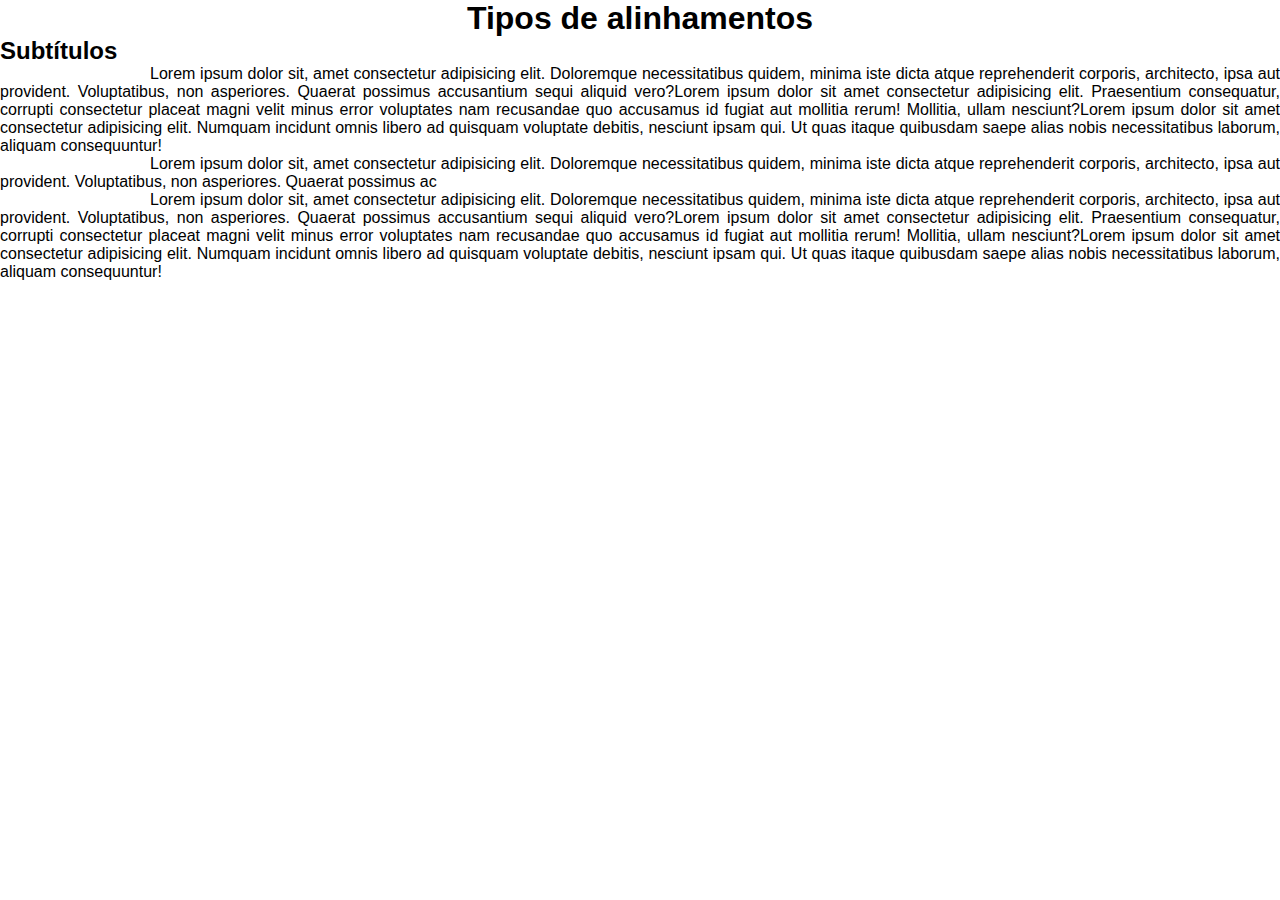
<file: alinhamento de texto/index.html>
<!DOCTYPE html>
<html lang="en">
<head>
    <meta charset="UTF-8">
    <meta http-equiv="X-UA-Compatible" content="IE=edge">
    <meta name="viewport" content="width=device-width, initial-scale=1.0">
    <title>Alinhamento de fontes</title>
    <link rel="stylesheet" href="style.css">
</head>
<body>
    <h1>Tipos de alinhamentos</h1>
    <h2>Subtítulos</h2>
    <p>Lorem ipsum dolor sit, amet consectetur adipisicing elit. Doloremque necessitatibus quidem, minima iste dicta atque reprehenderit corporis, architecto, ipsa aut provident. Voluptatibus, non asperiores. Quaerat possimus accusantium sequi aliquid vero?Lorem ipsum dolor sit amet consectetur adipisicing elit. Praesentium consequatur, corrupti consectetur placeat magni velit minus error voluptates nam recusandae quo accusamus id fugiat aut mollitia rerum! Mollitia, ullam nesciunt?Lorem ipsum dolor sit amet consectetur adipisicing elit. Numquam incidunt omnis libero ad quisquam voluptate debitis, nesciunt ipsam qui. Ut quas itaque quibusdam saepe alias nobis necessitatibus laborum, aliquam consequuntur!</p>
    <p>Lorem ipsum dolor sit, amet consectetur adipisicing elit. Doloremque necessitatibus quidem, minima iste dicta atque reprehenderit corporis, architecto, ipsa aut provident. Voluptatibus, non asperiores. Quaerat possimus ac</p>
    <p>Lorem ipsum dolor sit, amet consectetur adipisicing elit. Doloremque necessitatibus quidem, minima iste dicta atque reprehenderit corporis, architecto, ipsa aut provident. Voluptatibus, non asperiores. Quaerat possimus accusantium sequi aliquid vero?Lorem ipsum dolor sit amet consectetur adipisicing elit. Praesentium consequatur, corrupti consectetur placeat magni velit minus error voluptates nam recusandae quo accusamus id fugiat aut mollitia rerum! Mollitia, ullam nesciunt?Lorem ipsum dolor sit amet consectetur adipisicing elit. Numquam incidunt omnis libero ad quisquam voluptate debitis, nesciunt ipsam qui. Ut quas itaque quibusdam saepe alias nobis necessitatibus laborum, aliquam consequuntur!</p>
</body>
</html>
</file>
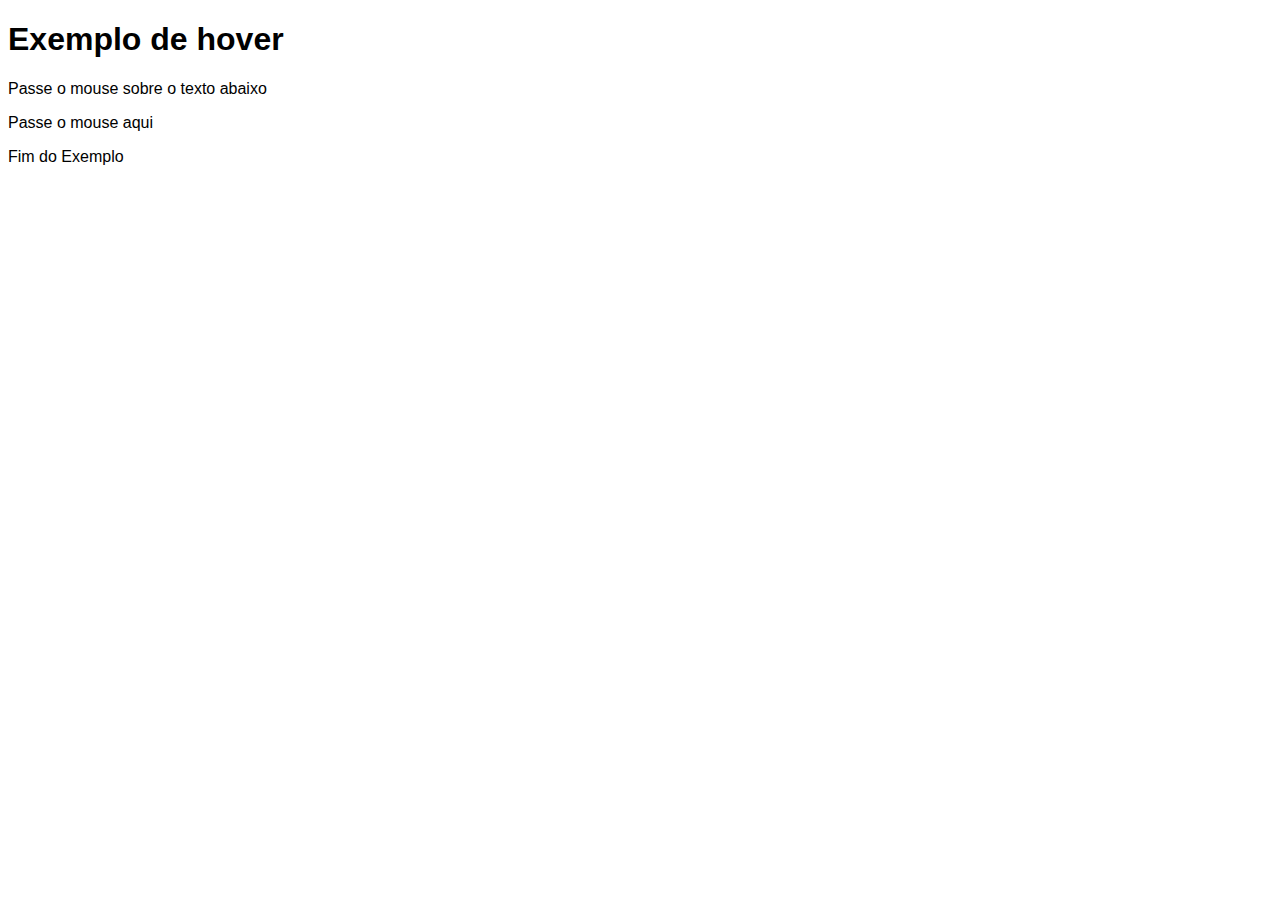
<file: pseudoclasses/hover.html>
<!DOCTYPE html>
<html lang="en">
<head>
    <meta charset="UTF-8">
    <meta http-equiv="X-UA-Compatible" content="IE=edge">
    <meta name="viewport" content="width=device-width, initial-scale=1.0">
    <title>Exemplo de hover</title>
    <style>
        body{
            font-family: Arial, Helvetica, sans-serif;
        }
        div > p{
            display: none;
        }
        div:hover > p{
            display: block;
            color: #fff;
            background-color: red;
            width: 300px;
        }
        div:hover {
            color: red;
        }

    </style>
</head>
<body>
    <h1>Exemplo de hover</h1>
    <p>Passe o mouse sobre o texto abaixo</p>
    <div>Passe o mouse aqui
        <p>TEXTO ESCONDIDO...</p>
    </div>
    <p>Fim do Exemplo</p>
</body>
</html>
</file>
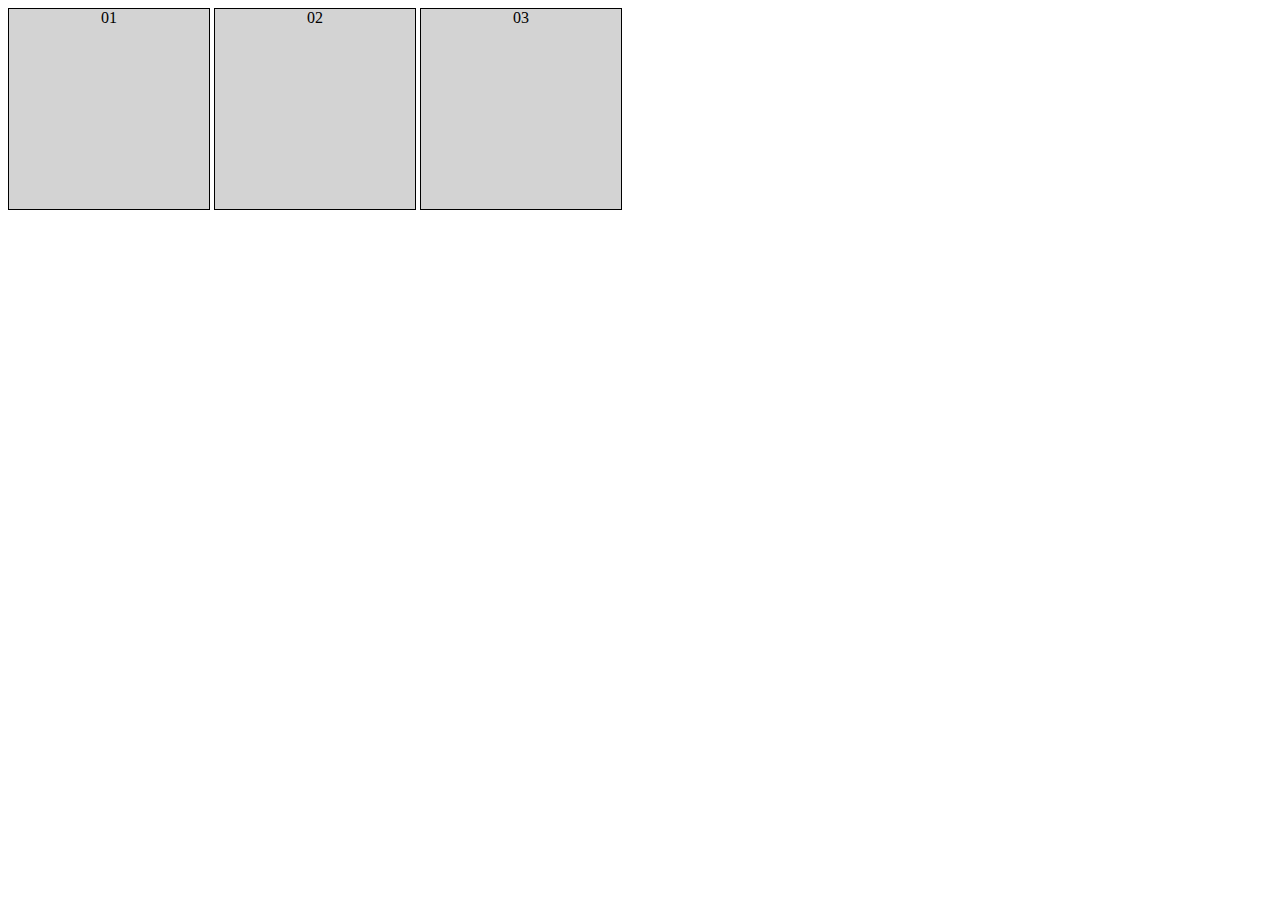
<file: pseudoclasses/pseudoclasses.html>
<!DOCTYPE html>
<html lang="pt-br">
<head>
    <meta charset="UTF-8">
    <meta http-equiv="X-UA-Compatible" content="IE=edge">
    <meta name="viewport" content="width=device-width, initial-scale=1.0">
    <title>Pseudo-clase</title>
    <style>
        div {
            background-color: lightgray;
            text-align: center;
            height: 200px;
            width: 200px;
            border: 1px solid #000;
            display: inline-block;
        }
        div:hover{
            background-color: yellow;
        }

        /* div#d1{
            background-color: red;
        }

        div#d2{
            background-color: green;
        }

        div#d3{
            background-color: blue;
        } */

    </style>
</head>
<body>
    <div id="d1">01</div>
    <div id="d2">02</div>
    <div id="d3">03</div>
</body>
</html>
</file>
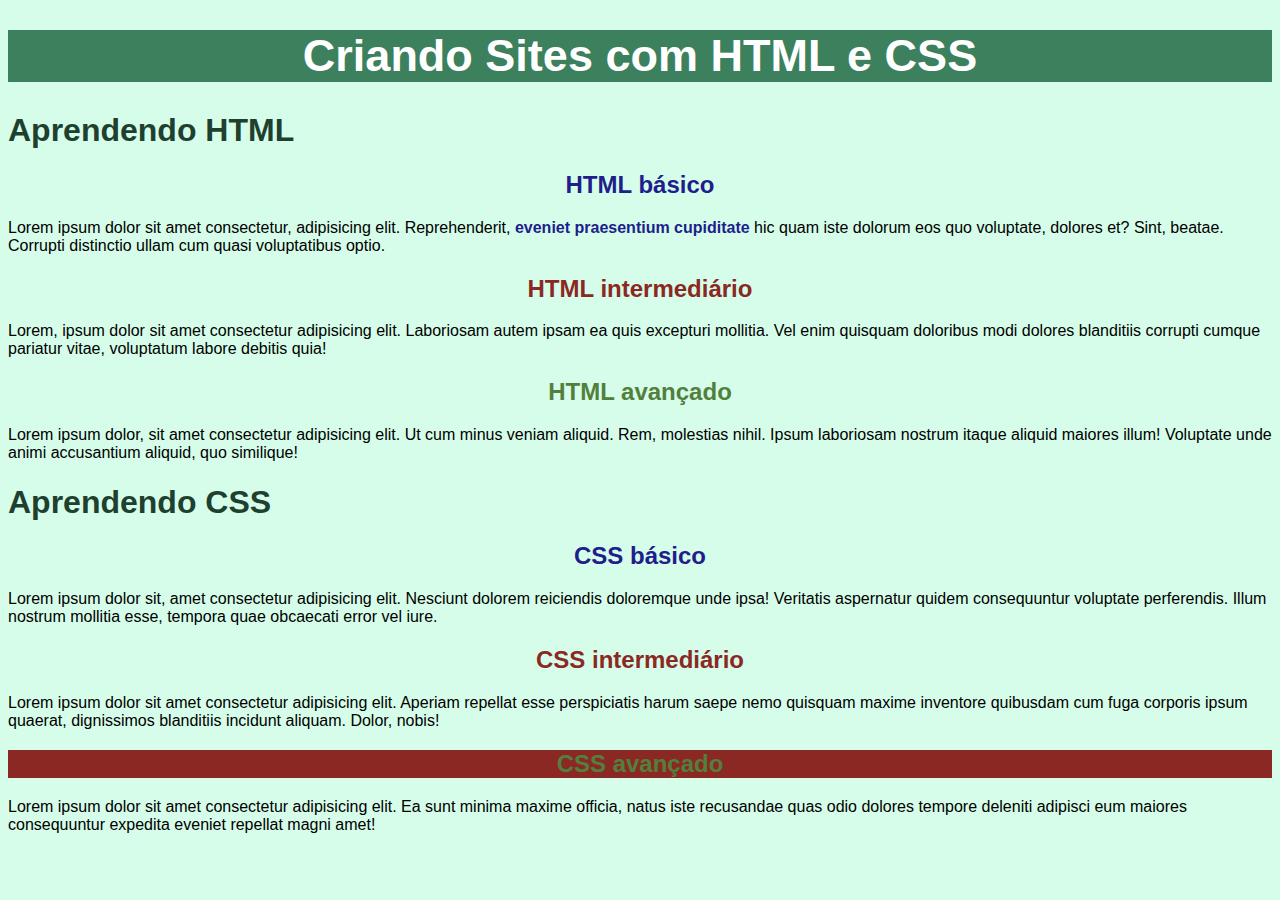
<file: seletor/seletor01.html>
<!DOCTYPE html>
<html lang="pt-br">
<head>
    <meta charset="UTF-8">
    <meta http-equiv="X-UA-Compatible" content="IE=edge">
    <meta name="viewport" content="width=device-width, initial-scale=1.0">
    <title>Seletores Personalizados</title>
    <link rel="stylesheet" href="style.css">
</head>
<body>
    <h1 id="principal">Criando Sites com HTML e CSS</h1>
    <h1>Aprendendo HTML</h1>
    <h2 class="basico">HTML básico</h2>
    <p>Lorem ipsum dolor sit amet consectetur, adipisicing elit. Reprehenderit, <span class="basico">eveniet praesentium cupiditate</span> hic quam iste dolorum eos quo voluptate, dolores et? Sint, beatae. Corrupti distinctio ullam cum quasi voluptatibus optio.</p>
    <h2 class="intermediario">HTML intermediário</h2>
    <p>Lorem, ipsum dolor sit amet consectetur adipisicing elit. Laboriosam autem ipsam ea quis excepturi mollitia. Vel enim quisquam doloribus modi dolores blanditiis corrupti cumque pariatur vitae, voluptatum labore debitis quia!</p>
    <h2 class="avancado">HTML avançado</h2>
    <p>Lorem ipsum dolor, sit amet consectetur adipisicing elit. Ut cum minus veniam aliquid. Rem, molestias nihil. Ipsum laboriosam nostrum itaque aliquid maiores illum! Voluptate unde animi accusantium aliquid, quo similique!</p>
    <h1>Aprendendo CSS</h1>
    <h2 class="basico">CSS básico</h2>
    <p>Lorem ipsum dolor sit, amet consectetur adipisicing elit. Nesciunt dolorem reiciendis doloremque unde ipsa! Veritatis aspernatur quidem consequuntur voluptate perferendis. Illum nostrum mollitia esse, tempora quae obcaecati error vel iure.</p>
    <h2 class="intermediario">CSS intermediário</h2>
    <p>Lorem ipsum dolor sit amet consectetur adipisicing elit. Aperiam repellat esse perspiciatis harum saepe nemo quisquam maxime inventore quibusdam cum fuga corporis ipsum quaerat, dignissimos blanditiis incidunt aliquam. Dolor, nobis!</p>
    <h2 class="avancado destaque">CSS avançado</h2>
    <p>Lorem ipsum dolor sit amet consectetur adipisicing elit. Ea sunt minima maxime officia, natus iste recusandae quas odio dolores tempore deleniti adipisci eum maiores consequuntur expedita eveniet repellat magni amet!</p>
</body>
</html>
</file>
<file: alinhamento de texto/style.css>
* {
    margin: 0;
    padding: 0;
}

body {
    font: normal 16px arial, verdana, serif

}
h1 {
    text-align: center;
}
p {
    text-align: justify;
    text-indent: 150px;
}
</file>
<file: seletor/style.css>
body {
    background-color: #d6fde9;
    font-family: Arial, Helvetica, sans-serif;
}

h1{
    color: #1e402f;
}
h1#principal{
    text-align: center;
    font-size: 45px;
    background-color: #3c805e;
    color: #fff;
}

h2{
color: #3c805e;
}

.basico {
    color: #201e8b;
    font-weight: 800;
    text-align: center;
}
.intermediario {
    color: #8b2824;
    text-align: center;
}
.avancado{
    color: #52803c;
    text-align: center;
}

.destaque {
    background-color: #8b2824;
}
</file>
